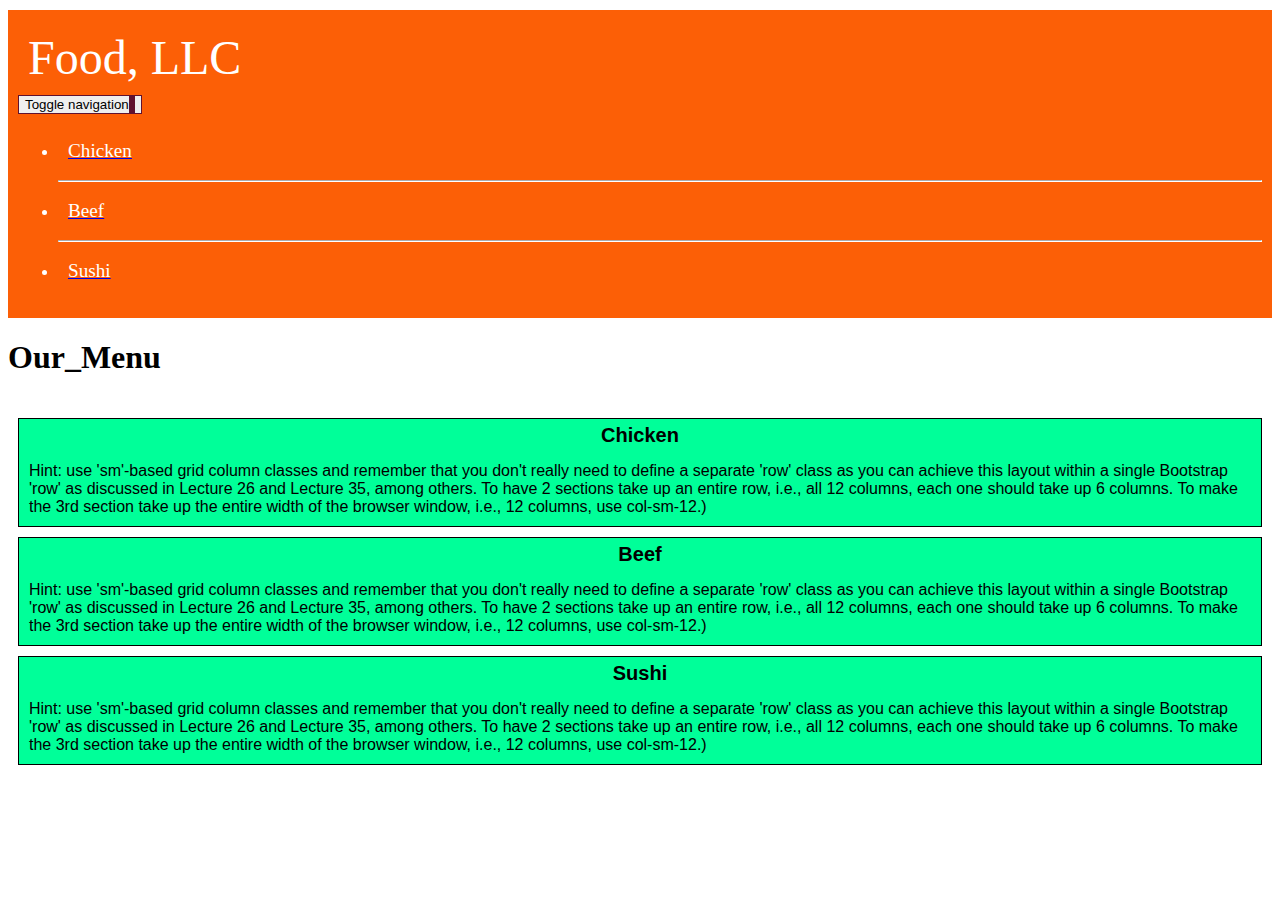
<file: mod3/index.html>
<!DOCTYPE html>
<html>
<head>
  <meta charset="utf-8">
  <meta name="viewport" content="width=device-width, initial-scale=1">
  
    <link rel="stylesheet" href="https://stackpath.bootstrapcdn.com/bootstrap/4.5.0/css/bootstrap.min.css" integrity="sha384-9aIt2nRpC12Uk9gS9baDl411NQApFmC26EwAOH8WgZl5MYYxFfc+NcPb1dKGj7Sk" crossorigin="anonymous">
    <link rel="stylesheet" href="css/in.css">
  
  <title>Module 3 Solution</title>
</head>
<body>
    <header class="nav-header">
    <nav id="header-nav" class="navbar navbar-default">
      <div class="container">
        <div class="navbar-header">
          <div class="navbar-brand">
            <p class="nav-brand">Food, LLC</p>
          </div>

          <button type="button" class="navbar-toggle collapsed" data-toggle="collapse" data-target="#collapsable-nav" aria-expanded="true">
            <span class="sr-only">Toggle navigation</span>
            <span class="icon-bar"></span>
            <span class="icon-bar"></span>
            <span class="icon-bar"></span>
          </button>
        </div>
        
        <div id="collapsable-nav" class="collapse navbar-collapse">
           <ul id="nav-list" class="nav navbar-nav navbar-right visible-xs">
            <li class="text-center">
              <a href="#chicken-div"><p class="item">Chicken</p></a>
              <hr class="visible-xs">
            </li>            
            <li class="text-center beef-item">
              <a href="#beef-div"><p class="item">Beef</p></a>
              <hr class="visible-xs">
            </li>
            <li class="text-center sushi-item">
              <a href="#sushi-div"><p class="item">Sushi</p></a>
            </li>
          </ul> 
        </div>
      </div>
    </nav>
    </header>

  <h1 class="text-center">Our_Menu</h1>

  <div class="row container container-fluid">
  <div class="col-lg-4 col-md-6 col-sm-12 col-xs-12" id="chicken-div">
    <section>
    <div id="chicken">
      Chicken
    </div>
    <p>
      Hint: use 'sm'-based grid column classes and remember that you don't really need to define a separate 'row' class as you can achieve this layout within a single Bootstrap 'row' as discussed in Lecture 26 and Lecture 35, among others. To have 2 sections take up an entire row, i.e., all 12 columns, each one should take up 6 columns. To make the 3rd section take up the entire width of the browser window, i.e., 12 columns, use col-sm-12.)
    </p>
    </section>
  </div>
  <div class="col-lg-4 col-md-6 col-sm-12 col-xs-12" id="beef-div">
    <section>
    <div id="beef">
      Beef
    </div>
    <p>
      Hint: use 'sm'-based grid column classes and remember that you don't really need to define a separate 'row' class as you can achieve this layout within a single Bootstrap 'row' as discussed in Lecture 26 and Lecture 35, among others. To have 2 sections take up an entire row, i.e., all 12 columns, each one should take up 6 columns. To make the 3rd section take up the entire width of the browser window, i.e., 12 columns, use col-sm-12.)
    </p>
    </section>
  </div>
  <div class="col-lg-4 col-md-12 col-sm-12 col-xs-12" id="sushi-div">
    <section>
    <div id="sushi">
      Sushi
    </div>
    <p>
      Hint: use 'sm'-based grid column classes and remember that you don't really need to define a separate 'row' class as you can achieve this layout within a single Bootstrap 'row' as discussed in Lecture 26 and Lecture 35, among others. To have 2 sections take up an entire row, i.e., all 12 columns, each one should take up 6 columns. To make the 3rd section take up the entire width of the browser window, i.e., 12 columns, use col-sm-12.)
    </p>
    </section>
  </div>
  </div>

  <script src="https://code.jquery.com/jquery-3.5.1.slim.min.js" integrity="sha384-DfXdz2htPH0lsSSs5nCTpuj/zy4C+OGpamoFVy38MVBnE+IbbVYUew+OrCXaRkfj" crossorigin="anonymous"></script>
  <script src="https://cdn.jsdelivr.net/npm/popper.js@1.16.0/dist/umd/popper.min.js" integrity="sha384-Q6E9RHvbIyZFJoft+2mJbHaEWldlvI9IOYy5n3zV9zzTtmI3UksdQRVvoxMfooAo" crossorigin="anonymous"></script>
  <script src="https://stackpath.bootstrapcdn.com/bootstrap/4.5.0/js/bootstrap.min.js" integrity="sha384-OgVRvuATP1z7JjHLkuOU7Xw704+h835Lr+6QL9UvYjZE3Ipu6Tp75j7Bh/kR0JKI" crossorigin="anonymous"></script>
</body>
</html>
</file>
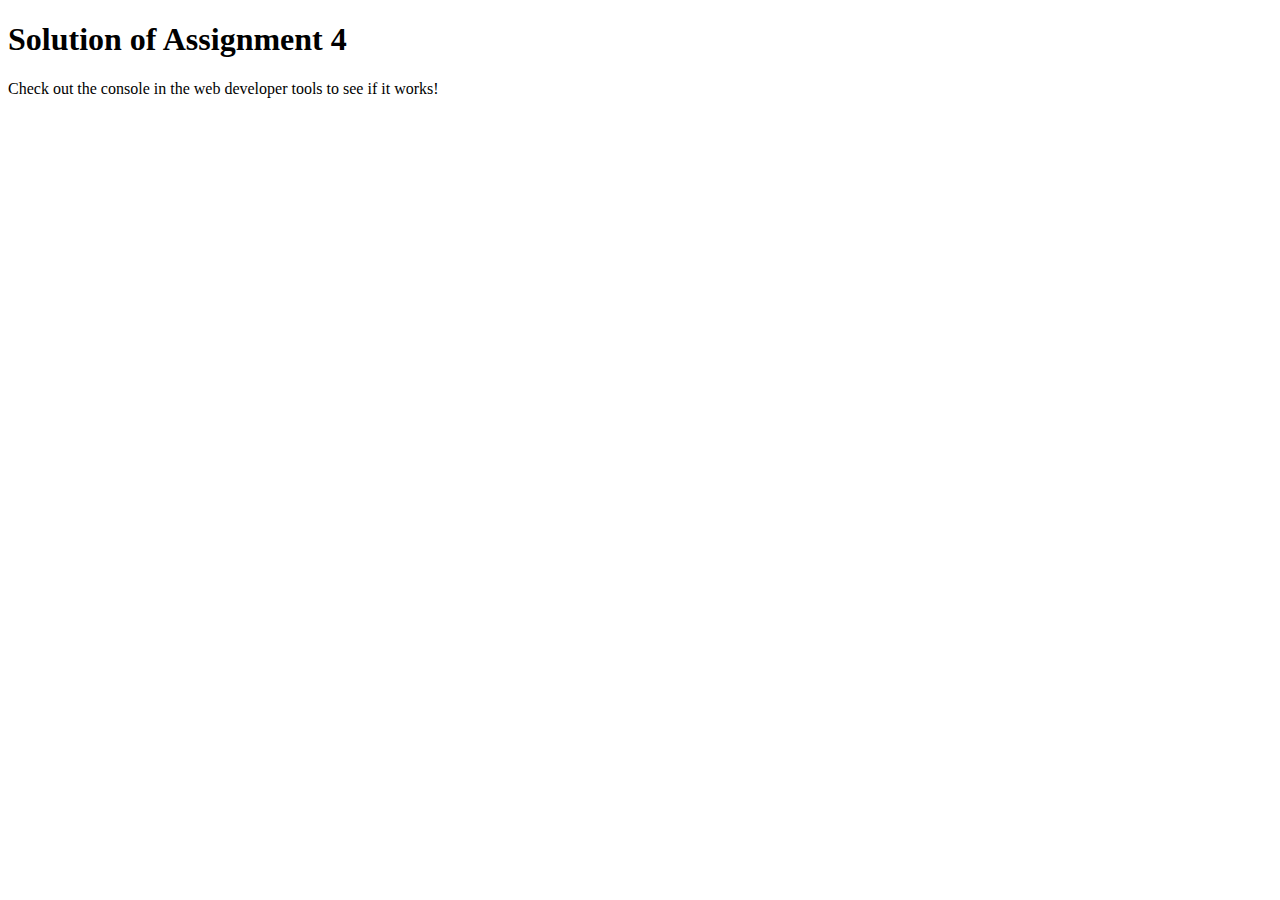
<file: mod4/index.html>
<!DOCTYPE html>
<html>

<head>
    <meta charset="utf-8">
    <title>Assignment Solution for Module 4</title>
    <script src="SpeakHello.js"></script>
    <script src="SpeakGoodBye.js"></script>
    <script src="script.js"></script>
</head>

<body>
    <h1>Solution of Assignment 4</h1>
    <p>Check out the console in the web developer tools to see if it works!</p>
</body>

</html>
</file>
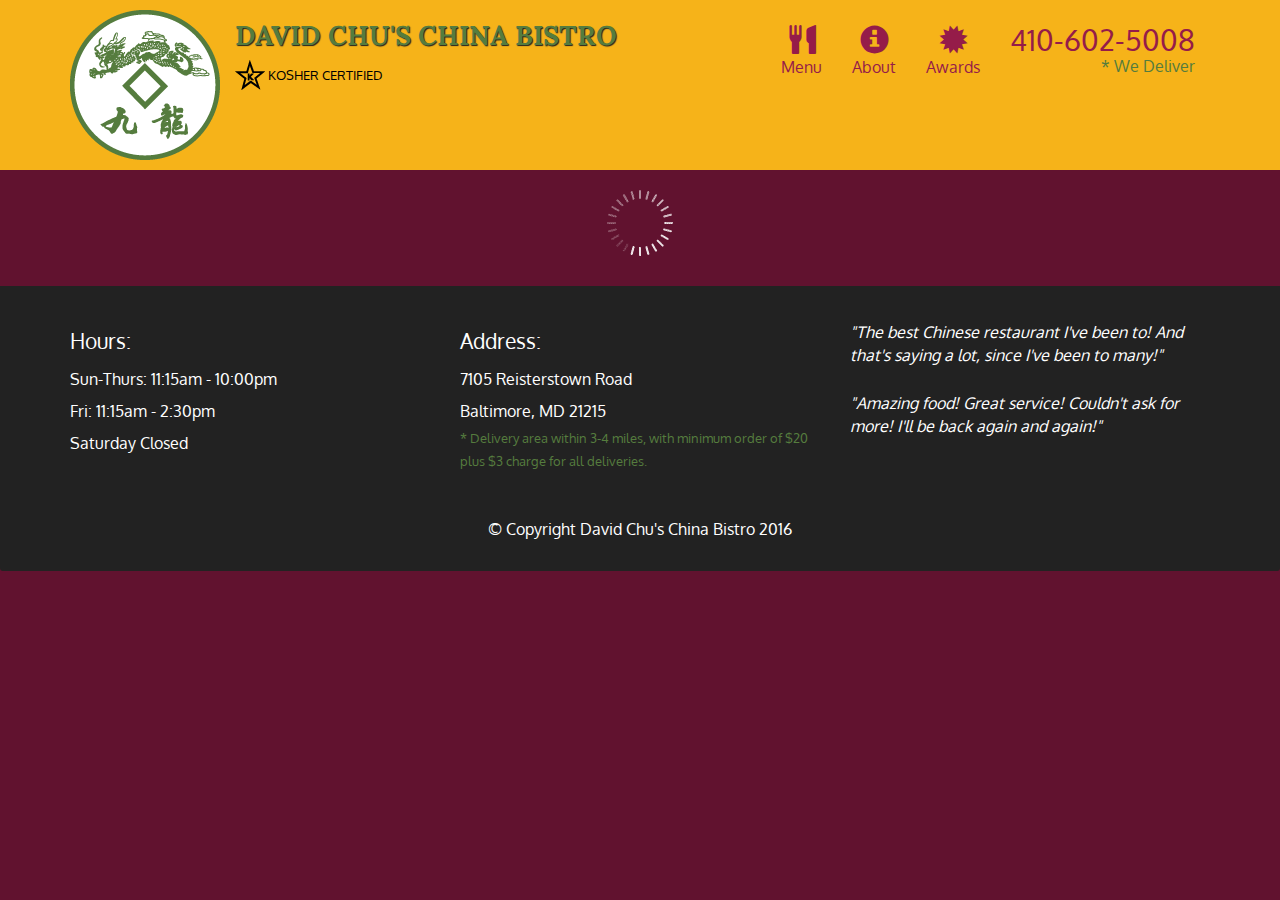
<file: mod5/index.html>
<!doctype html>
<html lang="en">
  <head>
    <meta charset="utf-8">
    <meta http-equiv="X-UA-Compatible" content="IE=edge">
    <meta name="viewport" content="width=device-width, initial-scale=1">
    <title>David Chu's China Bistro</title>
    <link rel="stylesheet" href="css/bootstrap.min.css">
    <link rel="stylesheet" href="css/styles.css">
    <link href='https://fonts.googleapis.com/css?family=Oxygen:400,300,700' rel='stylesheet' type='text/css'>
    <link href='https://fonts.googleapis.com/css?family=Lora' rel='stylesheet' type='text/css'>
  </head>
<body>
  <header>
    <nav id="header-nav" class="navbar navbar-default">
      <div class="container">
        <div class="navbar-header">
          <a href="index.html" class="pull-left visible-md visible-lg">
            <div id="logo-img" alt="Logo image"></div>
          </a>

          <div class="navbar-brand">
            <a href="index.html"><h1>David Chu's China Bistro</h1></a>
            <p>
              <img src="images/star-k-logo.png" alt="Kosher certification">
              <span>Kosher Certified</span>
            </p>
          </div>

          <button id="navbarToggle" type="button" class="navbar-toggle collapsed" data-toggle="collapse" data-target="#collapsable-nav" aria-expanded="false">
            <span class="sr-only">Toggle navigation</span>
            <span class="icon-bar"></span>
            <span class="icon-bar"></span>
            <span class="icon-bar"></span>
          </button>
        </div>
        
        <div id="collapsable-nav" class="collapse navbar-collapse">
           <ul id="nav-list" class="nav navbar-nav navbar-right">
            <li id="navHomeButton" class="visible-xs active">
              <a href="index.html">
                <span class="glyphicon glyphicon-home"></span> Home</a>
            </li>
            <li id="navMenuButton">
              <a href="#" onclick="$dc.loadMenuCategories();">
                <span class="glyphicon glyphicon-cutlery"></span><br class="hidden-xs"> Menu</a>
            </li>
            <li>
              <a href="#">
                <span class="glyphicon glyphicon-info-sign"></span><br class="hidden-xs"> About</a>
            </li>
            <li>
              <a href="#">
                <span class="glyphicon glyphicon-certificate"></span><br class="hidden-xs"> Awards</a>
            </li>
            <li id="phone" class="hidden-xs">
              <a href="tel:410-602-5008">
                <span>410-602-5008</span></a><div>* We Deliver</div>
            </li>
          </ul><!-- #nav-list -->
        </div><!-- .collapse .navbar-collapse -->
      </div><!-- .container -->
    </nav><!-- #header-nav -->
  </header>

  <div id="call-btn" class="visible-xs">
    <a class="btn" href="tel:410-602-5008">
    <span class="glyphicon glyphicon-earphone"></span>
    410-602-5008
    </a>
  </div>
  <div id="xs-deliver" class="text-center visible-xs">* We Deliver</div>

  <div id="main-content" class="container"></div>

  <footer class="panel-footer">
    <div class="container">
      <div class="row">
        <section id="hours" class="col-sm-4">
          <span>Hours:</span><br>
          Sun-Thurs: 11:15am - 10:00pm<br>
          Fri: 11:15am - 2:30pm<br>
          Saturday Closed
          <hr class="visible-xs">
        </section>
        <section id="address" class="col-sm-4">
          <span>Address:</span><br>
          7105 Reisterstown Road<br>
          Baltimore, MD 21215
          <p>* Delivery area within 3-4 miles, with minimum order of $20 plus $3 charge for all deliveries.</p>
          <hr class="visible-xs">
        </section>
        <section id="testimonials" class="col-sm-4">
          <p>"The best Chinese restaurant I've been to! And that's saying a lot, since I've been to many!"</p>
          <p>"Amazing food! Great service! Couldn't ask for more! I'll be back again and again!"</p>
        </section>
      </div>
      <div class="text-center">&copy; Copyright David Chu's China Bistro 2016</div>
    </div>
  </footer>

  <!-- jQuery (Bootstrap JS plugins depend on it) -->
  <script src="js/jquery-2.1.4.min.js"></script>
  <script src="js/bootstrap.min.js"></script>
  <script src="js/ajax-utils.js"></script>
  <script src="js/script.js"></script>
</body>
</html>
</file>
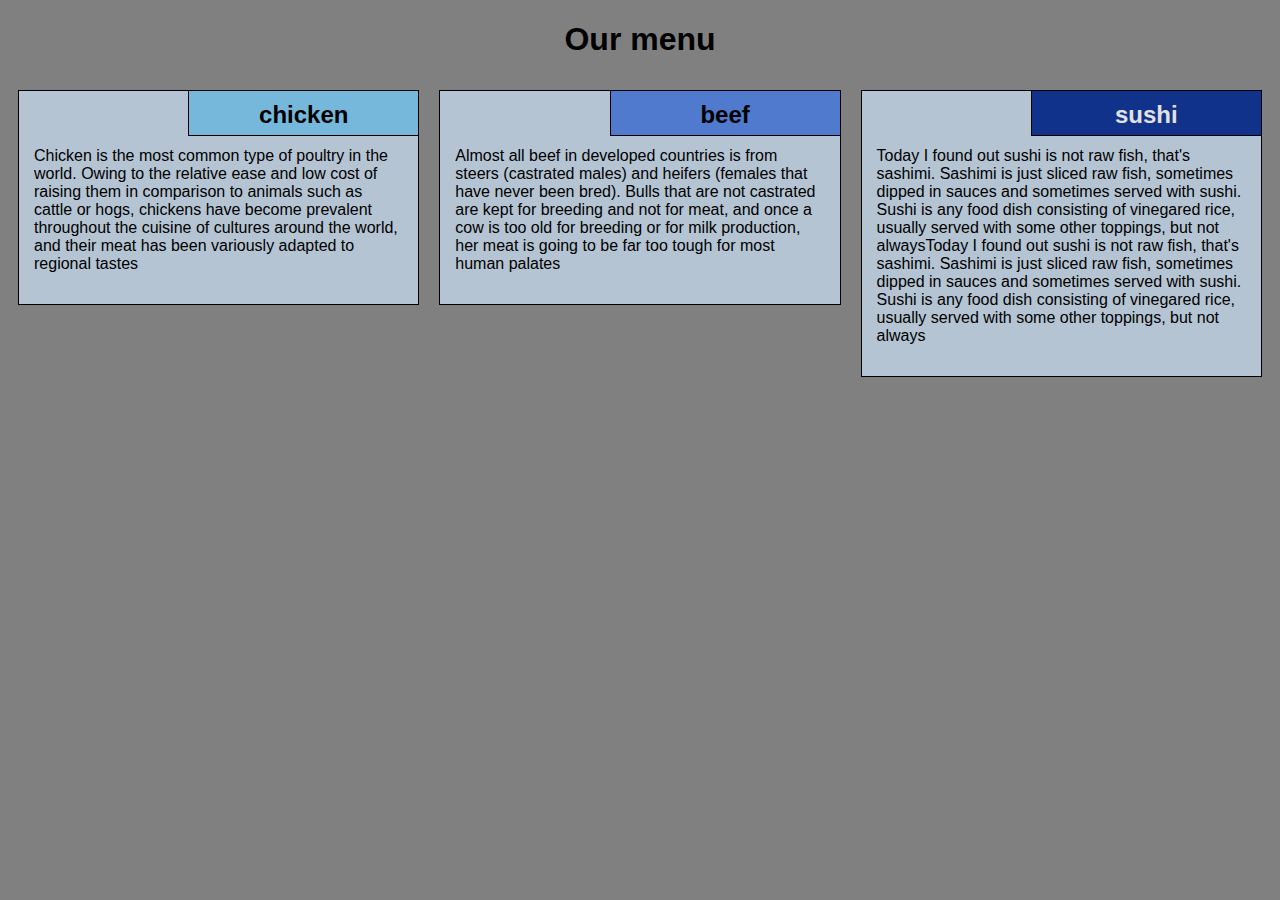
<file: mod2_solu/mod.html>
<!DOCTYPE html>
<html lang="en">

<head>
    <meta charset="utf-8">
    <meta name="viewport" content="width=device-width, initial-scale=1">
    <title>Mod2</title>
    <link rel="stylesheet" href="modc.css">
</head>

<body>
    <h1>Our menu</h1>
    <div class="row">
        <div class="col-lg-4 col-md-6 col-sm-12">
            <section class="chicken">
                <h2>chicken</h2>
                <p>
                    Chicken is the most common type of poultry in the world. Owing to the relative ease and low cost of raising them in comparison to animals such as cattle or hogs, chickens have become prevalent throughout the cuisine of cultures around the world, and their meat has been variously adapted to regional tastes
                </p>
            </section>
        </div>
        <div class="col-lg-4 col-md-6 col-sm-12">
            <section class="beef">
                <h2>beef</h2>
                <p>
                   Almost all beef in developed countries is from steers (castrated males) and heifers (females that have never been bred). Bulls that are not castrated are kept for breeding and not for meat, and once a cow is too old for breeding or for milk production, her meat is going to be far too tough for most human palates
                </p>
            </section>
        </div>
        <div class="col-lg-4 col-md-12 col-sm-12">
            <section class="sushi">
                <h2>sushi</h2>
                <p>
                    Today I found out sushi is not raw fish, that's sashimi. Sashimi is just sliced raw fish, sometimes dipped in sauces and sometimes served with sushi. Sushi is any food dish consisting of vinegared rice, usually served with some other toppings, but not alwaysToday I found out sushi is not raw fish, that's sashimi. Sashimi is just sliced raw fish, sometimes dipped in sauces and sometimes served with sushi. Sushi is any food dish consisting of vinegared rice, usually served with some other toppings, but not always
                </p>
            </section>
        </div>
    </div>
</body>

</html>
</file>
<file: mod3/css/in.css>
/* Base Styles */

* {
	box-sizing: border-box;
}

h1 {
	font-family: Brushstroke, fantasy;
	color: #000000;
}

body {
	

}

p {
	padding: 10px;
	margin: 0;
}

.container {
	border: none;
	margin-left: auto;
	margin-right: auto;
	margin-top: 10px;
	margin-bottom: 10px;
	padding: 10px;
}

section {
	border:	1px solid black;
	background-color: #00FF99;
	width: 100%;
	height: auto;
	font-family: Helvetica;
	color: black;
	position: relative;
	overflow: auto;
}

#chicken {
	
	text-align: center;
	font-family: Georgia,sans-serif;
	font-weight: bold;
	font-size: 125%;
	margin-bottom: 0;
	margin-top: 0;
	padding: 5px;
	
}

#beef {
	text-align: center;
	font-family: Georgia,sans-serif;
	font-weight: bold;
	font-size: 125%;
	margin-bottom: 0;
	margin-top: 0;
	padding: 5px;
}

#sushi {
	text-align: center;
	font-family: Georgia,sans-serif;
	font-weight: bold;
	font-size: 125%;
	margin-bottom: 0;
	margin-top: 0;
	padding: 5px;
}

#chicken-div {
  margin-bottom: 10px;
  margin-top: 10px;
}

#beef-div {
  margin-bottom: 10px;
  margin-top: 10px;
}

#sushi-div {
  margin-bottom: 10px;
  margin-top: 10px;
}

.navbar-brand {
  font-size: 2em;
  border: 0 0 10px 10px;
  color: #FFFFFF;
}

#header-nav {
  border: 0;
  background-color: #FC5F06;
  color: red;
}

.navbar-header button.navbar-toggle, .navbar-header .icon-bar {
  border: 1px solid #61122f;
}
.navbar-header button.navbar-toggle {
  clear: both;
  margin-top: -30px;
}

.nav-header {
  background-color: #FFFFFF;
}

.nav-brand {
  color: #FFFFFF;
  font-size: 1.5em;
}

#nav-list {
  color: white;
}

hr {
  border-color: white;
}

.item {
  color: white;
  font-size: 1.2em;
}
</file>
<file: mod5/css/styles.css>
body {
  font-size: 16px;
  color: #fff;
  background-color: #61122f;
  font-family: 'Oxygen', sans-serif;
}

/** HEADER **/
#header-nav {
  background-color: #f6b319;
  border-radius: 0;
  border: 0;
}

#logo-img {
  background: url('../images/restaurant-logo_large.png') no-repeat;
  width: 150px;
  height: 150px;
  margin: 10px 15px 10px 0;
}

.navbar-brand {
  padding-top: 25px;
}
.navbar-brand h1 { /* Restaurant name */
  font-family: 'Lora', serif;
  color: #557c3e;
  font-size: 1.5em;
  text-transform: uppercase;
  font-weight: bold;
  text-shadow: 1px 1px 1px #222;
  margin-top: 0;
  margin-bottom: 0;
  line-height: .75;
}
.navbar-brand a:hover, .navbar-brand a:focus {
  text-decoration: none;
}
.navbar-brand p { /* Kosher cert */
  color: #000;
  text-transform: uppercase;
  font-size: .7em;
  margin-top: 15px;
}
.navbar-brand p span { /* Star-K */
  vertical-align: middle;
}

#nav-list {
  margin-top: 10px;
}
#nav-list a {
  color: #951C49;
  text-align: center;
}
#nav-list a:hover {
  background: #E7E7E7;
}
#nav-list a span {
  font-size: 1.8em;
}

#phone {
  margin-top: 5px;
}
#phone a { /* Phone number */
  text-align: right;
  padding-bottom: 0;
}
#phone div { /* We Deliver */
  color: #557c3e;
  text-align: right;
  padding-right: 15px;
}

.navbar-header button.navbar-toggle, .navbar-header .icon-bar {
  border: 1px solid #61122f;
}
.navbar-header button.navbar-toggle {
  clear: both;
  margin-top: -30px;
}
/* END HEADER */

/* FOOTER */
.panel-footer {
  margin-top: 30px;
  padding-top: 35px;
  padding-bottom: 30px;
  background-color: #222;
  border-top: 0;
}
.panel-footer div.row {
  margin-bottom: 35px;
}
#hours, #address {
  line-height: 2;
}
#hours > span, #address > span {
  font-size: 1.3em;
}
#address p {
  color: #557c3e;
  font-size: .8em;
  line-height: 1.8;
}
#testimonials {
  font-style: italic;
}
#testimonials p:nth-child(2) {
  margin-top: 25px;
}
/* END FOOTER */



/* HOME PAGE */
.container .jumbotron {
  box-shadow: 0 0 50px #3F0C1F;
  border: 2px solid #3F0C1F;
}

#menu-tile, #specials-tile, #map-tile {
  height: 250px;
  width: 100%;
  margin-bottom: 15px;
  position: relative;
  border: 2px solid #3F0C1F;
  overflow: hidden;
}
#menu-tile:hover, #specials-tile:hover, #map-tile:hover {
  box-shadow: 0 1px 5px 1px #cccccc;
}
#menu-tile {
  background: url('../images/menu-tile.jpg') no-repeat;
  background-position: center;
}
#specials-tile {
  background: url('../images/specials-tile.jpg') no-repeat;
  background-position: center;
}
#menu-tile span, #specials-tile span, #map-tile span {
  position: absolute;
  bottom: 0;
  right: 0;
  width: 100%;
  text-align: center;
  font-size: 1.6em;
  text-transform: uppercase;
  background-color: #000;
  color: #fff;
  opacity: .8;
}
/* END HOME PAGE */

/* MENU CATEGORIES PAGE */
.category-tile { 
  position: relative;
  border: 2px solid #3F0C1F;
  overflow: hidden;
  width: 200px;
  height: 200px;
  margin: 0 auto 15px;
}
.category-tile span {
  position: absolute;
  bottom: 0;
  right: 0;
  width: 100%;
  text-align: center;
  font-size: 1.2em;
  text-transform: uppercase;
  background-color: #000;
  color: #fff;
  opacity: .8;
}
.category-tile:hover {
  box-shadow: 0 1px 5px 1px #cccccc;
}

#menu-categories-title + div {
  margin-bottom: 50px;
}
/* END MENU CATEGORIES PAGE */

/* SINGLE CATEGORY PAGE */
.menu-item-tile {
  margin-bottom: 25px;
}
.menu-item-tile hr {
  width: 80%;
}
.menu-item-tile .menu-item-price {
  font-size: 1.1em;
  text-align: right;
  margin-top: -15px;
  margin-right: -15px;
}
.menu-item-tile .menu-item-price span {
  font-size: .6em;
}
.menu-item-photo {
  position: relative;
  border: 2px solid #3F0C1F; 
  overflow: hidden;
  padding: 0;
  margin-right: -15px;
  margin-left: auto;
  margin-bottom: 20px;
  max-width: 250px;
}
.menu-item-photo div {
  position: absolute;
  bottom: 0;
  right: 0;
  width: 80px;
  background-color: #557c3e;
  text-align: center;
}
.menu-item-description {
  padding-right: 30px;
}
h3.menu-item-title {
  margin: 0 0 10px;
}
.menu-item-details {
  font-size: .9em;
  font-style: italic;
}
/* END SINGLE CATEGORY PAGE */


/********** Large devices only **********/
@media (min-width: 1200px) {
  .container .jumbotron {
    background: url('../images/jumbotron_1200.jpg') no-repeat;
    height: 675px;
  }
}

/********** Medium devices only **********/
@media (min-width: 992px) and (max-width: 1199px) {
  /* Header */
  #logo-img {
    background: url('../images/restaurant-logo_medium.png') no-repeat;
    width: 100px;
    height: 100px;
    margin: 5px 5px 5px 0;
  }
  /* End Header */

  /* Home Page */
  .container .jumbotron {
    background: url('../images/jumbotron_992.jpg') no-repeat;
    height: 558px;
  }
  /* End Home Page */
}

/********** Small devices only **********/
@media (min-width: 768px) and (max-width: 991px) {
  /* Home Page */
  .container .jumbotron {
    background: url('../images/jumbotron_768.jpg') no-repeat;
    height: 432px;
  }
  /* End Home Page */
}

/********** Extra small devices only **********/
@media (max-width: 767px) {
  /* Header */
  .navbar-brand {
    padding-top: 10px;
    height: 80px;
  }
  .navbar-brand h1 { /* Restaurant name */
    padding-top: 10px;
    font-size: 5vw; /* 1vw = 1% of viewport width */
  }
  .navbar-brand p { /* Kosher cert */
    font-size: .6em;
    margin-top: 12px;
  }
  .navbar-brand p img { /* Star-K */
    height: 20px;
  }

  #collapsable-nav a { /* Collapsed nav menu text */
    font-size: 1.2em;
  }
  #collapsable-nav a span { /* Collapsed nav menu glyph */
    font-size: 1em;
    margin-right: 5px;
  }

  #call-btn > a {
    font-size: 1.5em;
    display: block;
    margin: 0 20px;
    padding: 10px;
    border: 2px solid #fff;
    background-color: #f6b319;
    color: #951c49;
  }
  #xs-deliver {
    margin-top: 5px;
    font-size: .7em;
    letter-spacing: .1em;
    text-transform: uppercase;
  }
  /* End Header */

  /* Footer */
  .panel-footer section {
    margin-bottom: 30px;
    text-align: center;
  }
  .panel-footer section:nth-child(3) {
    margin-bottom: 0; /* margin already exists on the whole row */
  }
  .panel-footer section hr {
    width: 50%;
  }
  /* End Footer */

  /* Home Page */
  .container .jumbotron {
    margin-top: 30px;
    padding: 0;
  }
  #menu-tile, #specials-tile {
    width: 360px;
    margin: 0 auto 15px;
  }

  .menu-item-photo {
    margin-right: auto;
  }
  .menu-item-tile .menu-item-price {
    text-align: center;
  }
  .menu-item-description {
    text-align: center;;
  }
}


/********** Super extra small devices Only :-) (e.g., iPhone 4) **********/
@media (max-width: 479px) {
  /* Header */
  .navbar-brand h1 { /* Restaurant name */
    padding-top: 5px;
    font-size: 6vw;
  }
  /* End Header */
  
  /* Home page */
  #menu-tile, #specials-tile {
    width: 280px;
    margin: 0 auto 15px;
  }

  .col-xxs-12 {
    position: relative;
    min-height: 1px;
    padding-right: 15px;
    padding-left: 15px;
    float: left;
    width: 100%;
  }
}
</file>
<file: mod2_solu/modc.css>
* {
    box-sizing: border-box;
    font-family: Helvetica;
}

body {
    background-color: gray;
}

h1 {
    text-align: center;
    color: black;
}

section {
    border: 1px solid black;
    background-color: #b5c4d2;
    margin: 10px;
}

section>h2 {
    float: right;
    border-bottom: 1px solid black;
    border-left: 1px solid black;
    margin: 0;
    width: 230px;
    text-align: center;
    font-size: 24px;
    font-weight: bold;
    height: 45px;
    padding-top: 10px;
}

section.chicken>h2 {
    background-color: #76b8db;
}

section.beef>h2 {
    background-color: #4f7acd;
}

section.sushi>h2 {
    color: #e2e2e2;
    background-color: #10328a;
}

section>p {
    padding: 40px 15px 15px 15px;
}

.row {
    width: 100%;
}


/* Desktop view options */

@media (min-width: 992px) {
    .col-lg-1, .col-lg-2, .col-lg-3, .col-lg-4, .col-lg-5, .col-lg-6, .col-lg-7, .col-lg-8, .col-lg-9, .col-lg-10, .col-lg-11, .col-lg-12 {
        float: left;
    }
    .col-lg-1 {
        width: 8.33%;
    }
    .col-lg-2 {
        width: 16.66%;
    }
    .col-lg-3 {
        width: 25%;
    }
    .col-lg-4 {
        width: 33.33%;
    }
    .col-lg-5 {
        width: 41.66%;
    }
    .col-lg-6 {
        width: 50%;
    }
    .col-lg-7 {
        width: 58.33%;
    }
    .col-lg-8 {
        width: 66.66%;
    }
    .col-lg-9 {
        width: 74.99%;
    }
    .col-lg-10 {
        width: 83.33%;
    }
    .col-lg-11 {
        width: 91.66%;
    }
    .col-lg-12 {
        width: 100%;
    }
}


/* Tablet view options */

@media (min-width: 768px) and (max-width: 991px) {
    .col-md-1, .col-md-2, .col-md-3, .col-md-4, .col-md-5, .col-md-6, .col-md-7, .col-md-8, .col-md-9, .col-md-10, .col-md-11, .col-md-12 {
        float: left;
    }
    .col-md-1 {
        width: 8.33%;
    }
    .col-md-2 {
        width: 16.66%;
    }
    .col-md-3 {
        width: 25%;
    }
    .col-md-4 {
        width: 33.33%;
    }
    .col-md-5 {
        width: 41.66%;
    }
    .col-md-6 {
        width: 50%;
    }
    .col-md-7 {
        width: 58.33%;
    }
    .col-md-8 {
        width: 66.66%;
    }
    .col-md-9 {
        width: 74.99%;
    }
    .col-md-10 {
        width: 83.33%;
    }
    .col-md-11 {
        width: 91.66%;
    }
    .col-md-12 {
        width: 100%;
    }
}


/* Mobile view options */

@media (max-width: 767px) {
    .col-sm-1, .col-sm-2, .col-sm-3, .col-sm-4, .col-sm-5, .col-sm-6, .col-sm-7, .col-sm-8, .col-sm-9, .col-sm-10, .col-sm-11, .col-sm-12 {
        float: left;
    }
    .col-sm-1 {
        width: 8.33%;
    }
    .col-sm-2 {
        width: 16.66%;
    }
    .col-sm-3 {
        width: 25%;
    }
    .col-sm-4 {
        width: 33.33%;
    }
    .col-sm-5 {
        width: 41.66%;
    }
    .col-sm-6 {
        width: 50%;
    }
    .col-sm-7 {
        width: 58.33%;
    }
    .col-sm-8 {
        width: 66.66%;
    }
    .col-sm-9 {
        width: 74.99%;
    }
    .col-sm-10 {
        width: 83.33%;
    }
    .col-sm-11 {
        width: 91.66%;
    }
    .col-sm-12 {
        width: 100%;
    }
}
</file>
